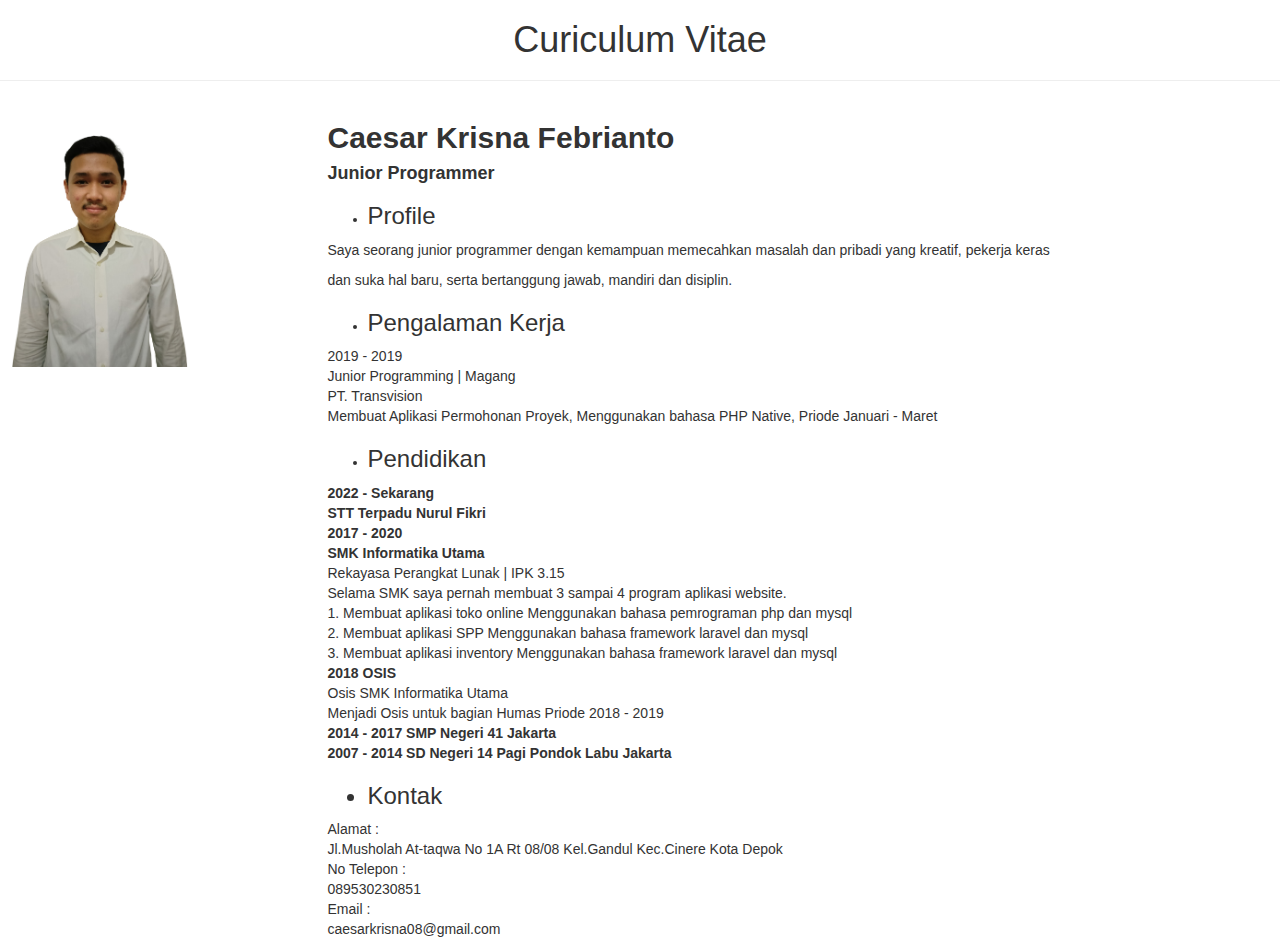
<file: cv_csr.html>
<!DOCTYPE html>
<html>
<head>
<meta charset="utf-8">
<meta name="viewport" content="width=device-width, initial-scale=1">
<title>Curiculum Vitae</title>
<meta name="viewport" content="width=device-width, initial-scale=1">
<link rel="stylesheet" href="https://maxcdn.bootstrapcdn.com/bootstrap/3.4.1/css/bootstrap.min.css">
<script src="https://ajax.googleapis.com/ajax/libs/jquery/3.6.0/jquery.min.js"></script>
<script src="https://maxcdn.bootstrapcdn.com/bootstrap/3.4.1/js/bootstrap.min.js"></script>
</head>
<body>
<!-- <div class="row">
    <div class="col-sm-3" style="background-color:lavender;">.col-sm-3</div> -->
<h1 align="center">Curiculum Vitae</h1>
<hr/>
<div class="row">
    <div class="col-md-3">
        <img src="images/foto.png" style="align-" width="200px" alt="das">
    </div>
    <div class="col-md-9">
        <h2><b>Caesar Krisna Febrianto</b></h2>
        <h4><b>Junior Programmer</b></h4>
        <ul>
            <li>
                <h3>Profile</h3>
            </li>
        </ul>
        <p>
            Saya seorang junior programmer dengan kemampuan memecahkan masalah dan pribadi yang kreatif, pekerja keras
            <p>
                dan suka hal baru, serta bertanggung jawab, mandiri dan disiplin.
            </p>
        </p>
        <ul>
            <li>
                <h3>Pengalaman Kerja</h3>
            </li>
        </ul>
        <table>
        <tr>
            <td>2019 - 2019</td>
            <tr>
                <td>Junior Programming | Magang</td>
            </tr>
            <td>PT. Transvision</td>
            <tr>
                <td>
                    Membuat Aplikasi Permohonan Proyek, Menggunakan bahasa PHP Native, Priode Januari - Maret
                </td>
            </tr>
        </tr>
        </table>
        <ul>
            <li>
                <h3>Pendidikan</h3>
            </li>
        </ul>
        <table>
        <tr>
            <td>
                <b>2022 - Sekarang</b>
            </td>
        </tr>
        <tr>
            <td>
                <b>STT Terpadu Nurul Fikri</b>
            </td>
        </tr>
        <td>
            <strong>2017 - 2020</strong>
        </td>
        <tr>
            <td>
                <b>SMK Informatika Utama</b>
            </td>
        </tr>
        <tr>
            <td>Rekayasa Perangkat Lunak | IPK 3.15</td>
        </tr>
        <td>
            Selama SMK saya pernah membuat 3 sampai 4 program aplikasi website.
        </td>
        <tr>
            <td>
                1. Membuat aplikasi toko online Menggunakan bahasa pemrograman php dan mysql
            </td>
        </tr>
        <tr>
            <td>
                2. Membuat aplikasi SPP Menggunakan bahasa framework laravel dan mysql
            </td>
        </tr>
        <td>
            3. Membuat aplikasi inventory Menggunakan bahasa framework laravel dan mysql
        </td>
        <tr>
            <td>
                <strong>2018 OSIS</strong>
            </td>
        </tr>
        <tr>
            <td>Osis SMK Informatika Utama</td>
        </tr>
        <td>Menjadi Osis untuk bagian Humas Priode 2018 - 2019</td>
    </tr>
    <td>
        <strong>2014 - 2017 SMP Negeri 41 Jakarta</strong>
    </td>
    <tr>
        <td>
            <strong>2007 - 2014 SD Negeri 14 Pagi Pondok Labu Jakarta</strong>
        </td>
    </tr>
</tr>
</table>
<ul>
    <h3><li>Kontak</li></h3>
</ul>
<table>
<tr>
    <td>Alamat :</td>
</tr>
<tr>
    <td>Jl.Musholah At-taqwa No 1A Rt 08/08 Kel.Gandul Kec.Cinere Kota Depok</td>
</tr>
<tr>
    <td>No Telepon :</td>
</tr>
<td>
    089530230851
</td>
<tr>
    <td>
        Email :
    </td>
</tr>
<td>
    caesarkrisna08@gmail.com
</td>
</table>
</div>
</div>
</div>
</body>
</html>
</file>
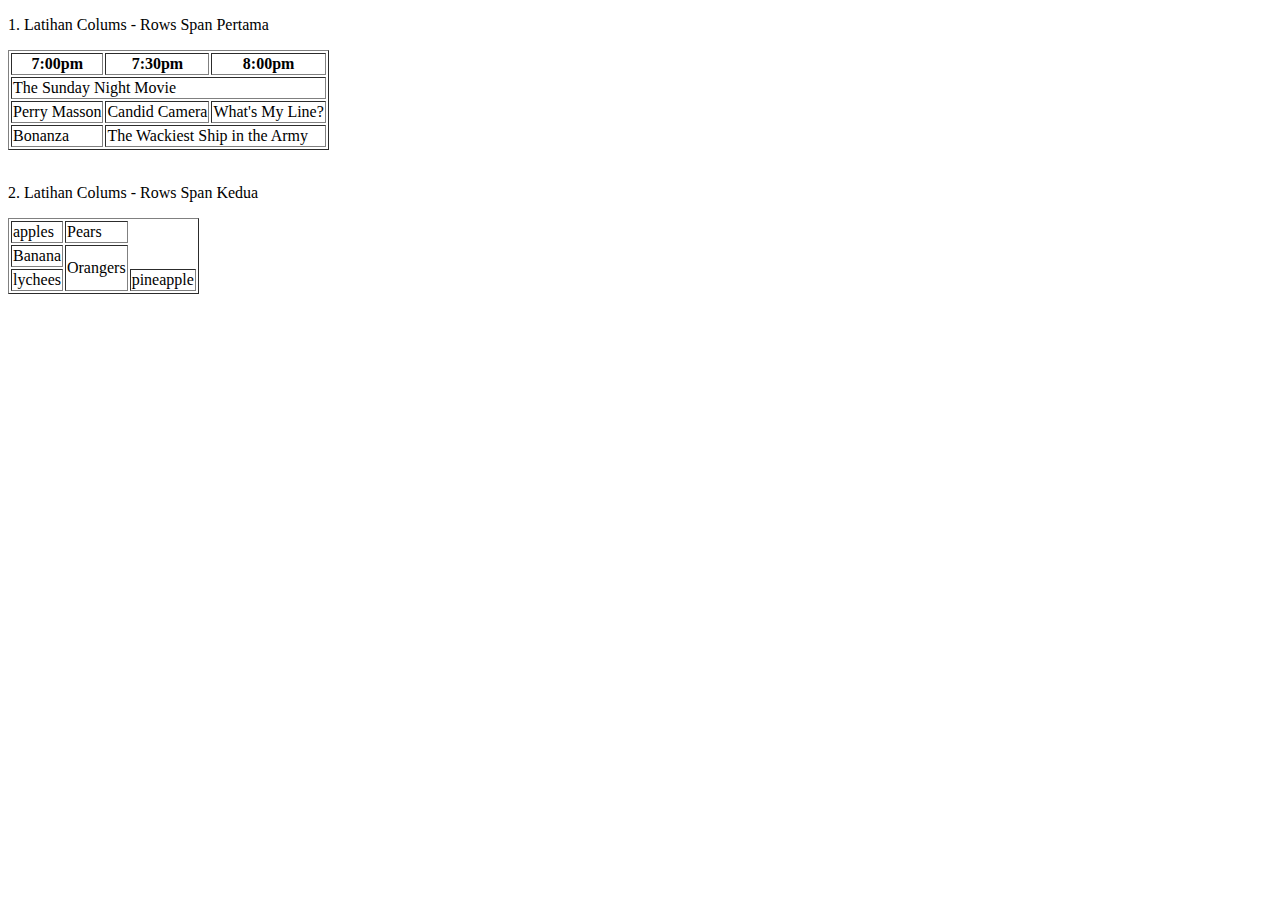
<file: tugas_table.html>
<!DOCTYPE html>
<html>
<head>
	<meta charset="utf-8">
	<meta name="viewport" content="width=device-width, initial-scale=1">
	<title>Tugas Table</title>
</head>
<body>
	<p>1. Latihan Colums - Rows Span Pertama</p>
<table border="1">
	<tr>	
	<th align="center">7:00pm</th>
	<th>7:30pm</th>
	<th>8:00pm</th>
	</tr>
	<tr>
		<td colspan="3">The Sunday Night Movie</td>
	</tr>
	<tr>
		<td>Perry Masson</td>
		<td>Candid Camera</td>
		<td>What's My Line?</td>
	</tr>
	<tr>
		<td>Bonanza</td>
		<td colspan="2">The Wackiest Ship in the Army</td>
	</tr>
</table>
<br>
<p>2. Latihan Colums - Rows Span Kedua</p>
<table border="1">
	<tr>
		<td colspan="1">apples</td>
		<td>Pears</td>
	<tr>
		<td>Banana</td>
		<td rowspan="3">Orangers</td>
	<tr>
		<td>lychees</td>
		<td rowspan="2">pineapple</td>	
	</tr>
	
</table>
</body>
</html>
</file>
